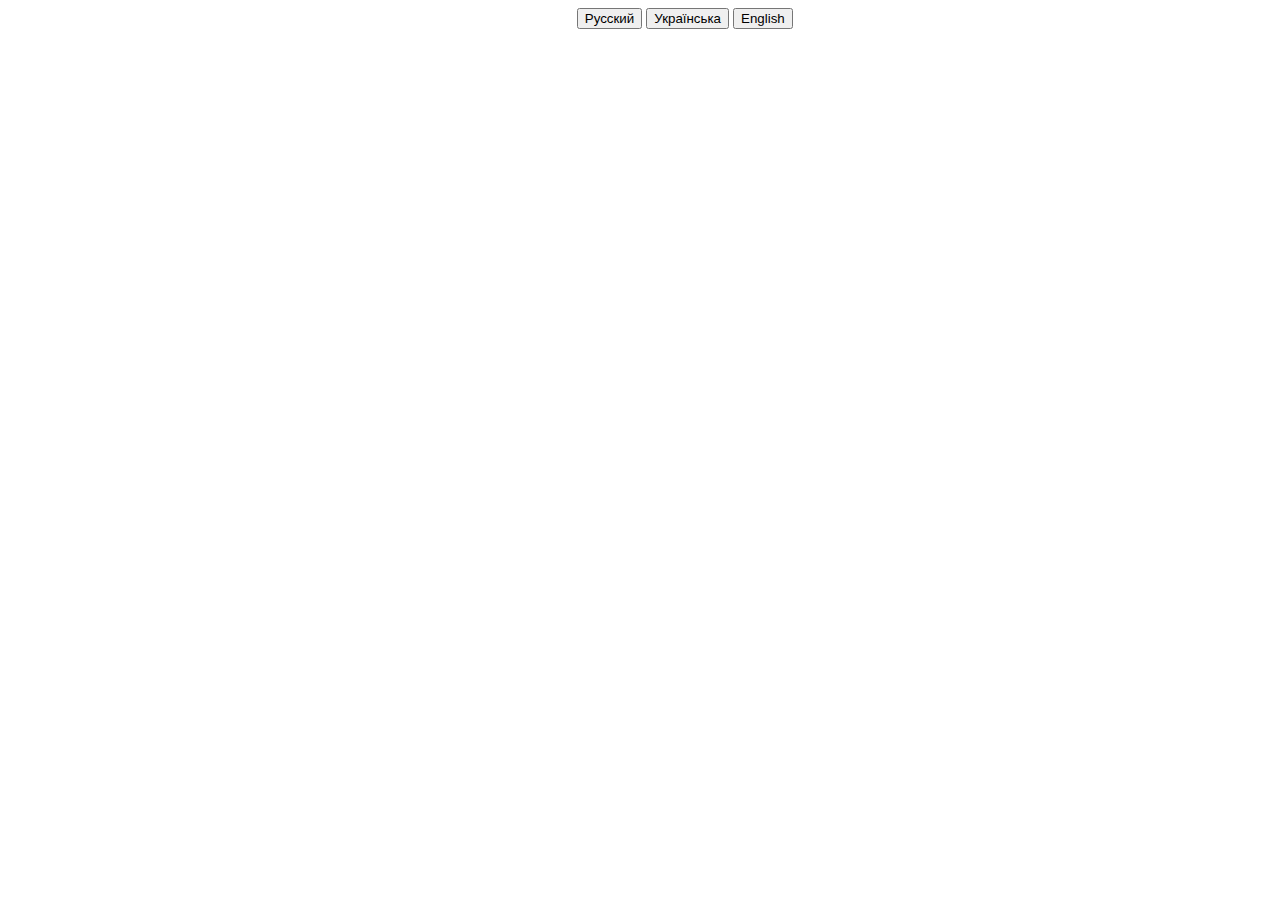
<file: PhpstormProjects/unnamed/www/index.html>
<!DOCTYPE html>
<html>
<head>
    <title>�������������</title>
    <meta http-equiv="Content-type" content="text/html; charset=windows-1251">
    <link rel="stylesheet" type="text/css" href="style.css">
</head>
<body>
<form action="action.php" method="post">
    <div class="class">
        <label>
            <input type="submit" name="send_ru" value="�������">
        </label>
        <label>
            <input type="submit" name="send_ua" value="���������">
        </label>
        <label>
            <input type="submit" name="send_en" value="English">
        </label>
    </div>
</form>
</body>
</html>
</file>
<file: PhpstormProjects/unnamed/www/style.css>
.class
{
 margin-left: 45%;
}
.class_1
{
    text-align: right;
}
.class_2
{
    text-align: center;
}
</file>
